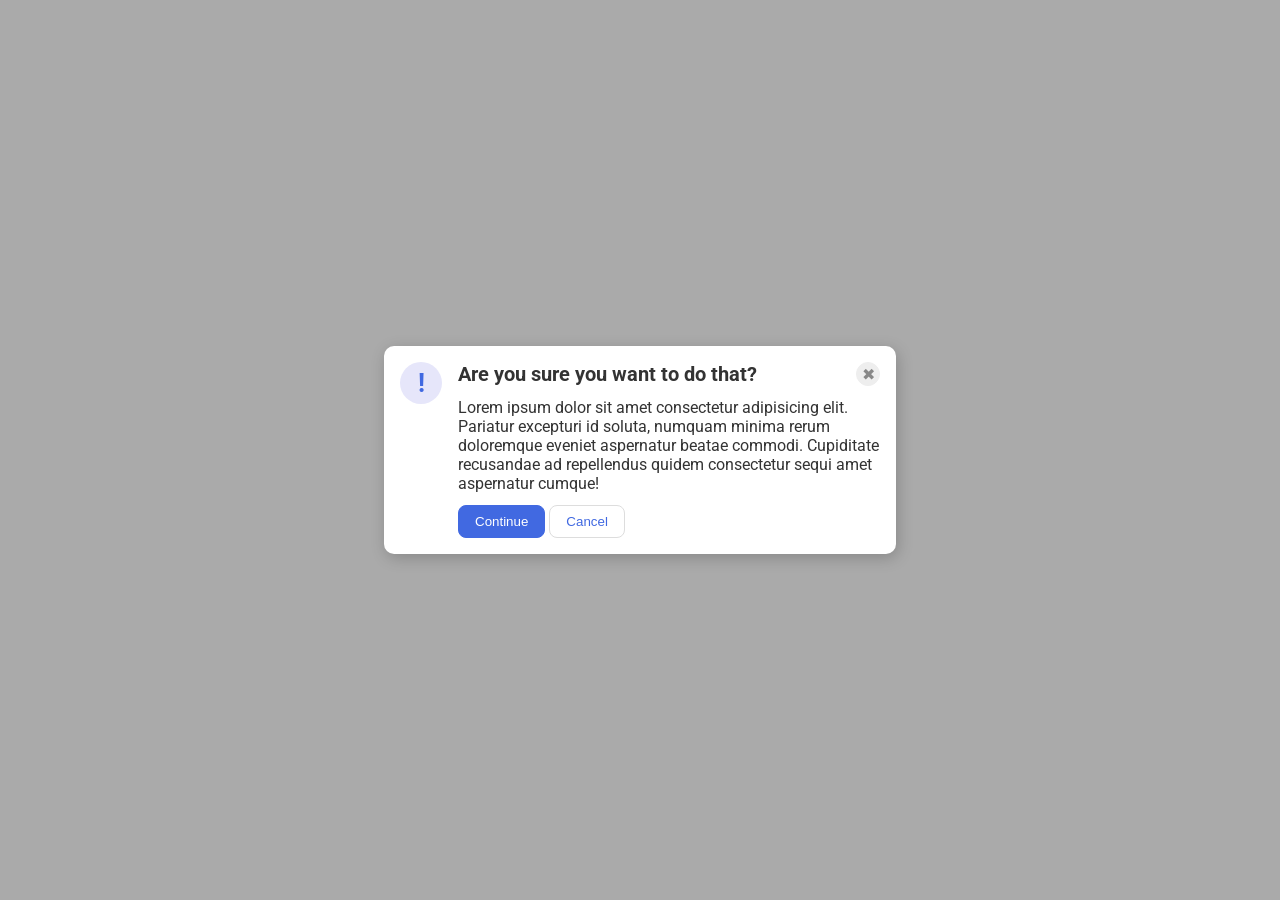
<file: foundations/flex/05-flex-modal/index.html>
<!DOCTYPE html>
<html lang="en">
  <head>
    <meta charset="UTF-8">
    <meta http-equiv="X-UA-Compatible" content="IE=edge">
    <meta name="viewport" content="width=device-width, initial-scale=1.0">
    <link rel="stylesheet" href="style.css">
    <title>Modal</title>
  </head>
  <body>
    <div class="modal">
      <div class="left-side">
        <div class="icon">!</div>
      </div>
      <div class="right-side">
        <div class="top-side">
          <div class="header">Are you sure you want to do that?</div>
          <button class="close-button">✖</button>
        </div>
        <div class="mid-side">
          <div class="text">Lorem ipsum dolor sit amet consectetur adipisicing elit. Pariatur excepturi id soluta, numquam minima rerum doloremque eveniet aspernatur beatae commodi. Cupiditate recusandae ad repellendus quidem consectetur sequi amet aspernatur cumque!</div>
        </div>
        <div class="bot-side">
          <button class="continue">Continue</button>
          <button class="cancel">Cancel</button>
        </div>
      </div>
    </div>
  </body>
</html>
</file>
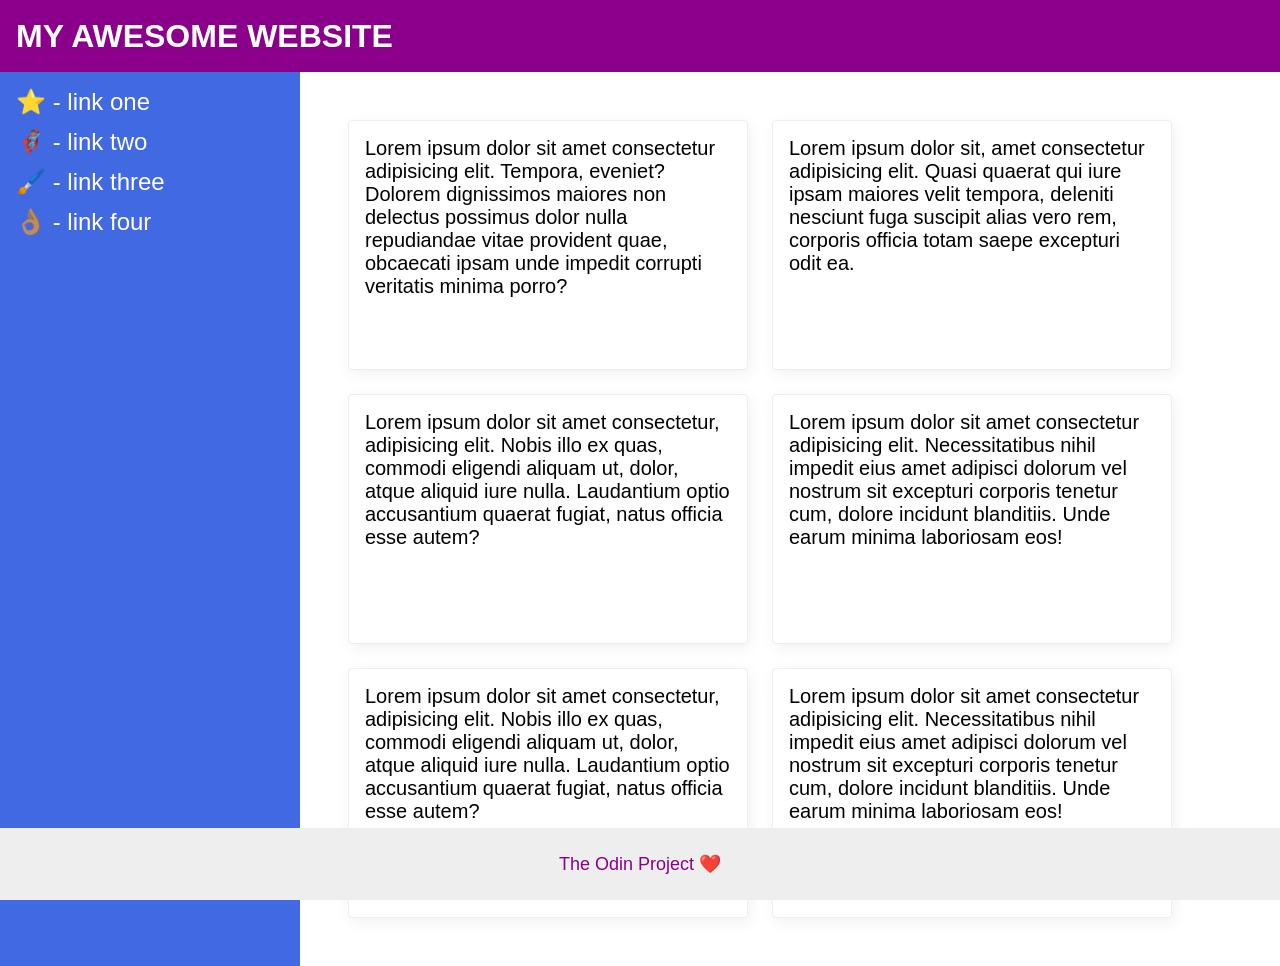
<file: foundations/flex/07-flex-layout-2/index.html>
<!DOCTYPE html>
<html lang="en">
  <head>
    <meta charset="UTF-8">
    <meta http-equiv="X-UA-Compatible" content="IE=edge">
    <meta name="viewport" content="width=device-width, initial-scale=1.0">
    <title>The Holy Grail</title>
    <link rel="stylesheet" href="style.css">
  </head>
  <body>
    <div class="header">
      MY AWESOME WEBSITE
    </div>
    
    <div class="content">
      <div class="sidebar"> 
        <ul>
          <li><a href="#">⭐ - link one</a></li>
          <li><a href="#">🦸🏽‍♂️ - link two</a></li>
          <li><a href="#">🖌️ - link three</a></li>
          <li><a href="#">👌🏽 - link four</a></li>
        </ul>
      </div>
  
      <div class="cards">
        <div class="card">Lorem ipsum dolor sit amet consectetur adipisicing elit. Tempora, eveniet? Dolorem dignissimos maiores non delectus possimus dolor nulla repudiandae vitae provident quae, obcaecati ipsam unde impedit corrupti veritatis minima porro?</div>
        <div class="card">Lorem ipsum dolor sit, amet consectetur adipisicing elit. Quasi quaerat qui iure ipsam maiores velit tempora, deleniti nesciunt fuga suscipit alias vero rem, corporis officia totam saepe excepturi odit ea.</div>
        <div class="card">Lorem ipsum dolor sit amet consectetur, adipisicing elit. Nobis illo ex quas, commodi eligendi aliquam ut, dolor, atque aliquid iure nulla. Laudantium optio accusantium quaerat fugiat, natus officia esse autem?</div>
        <div class="card">Lorem ipsum dolor sit amet consectetur adipisicing elit. Necessitatibus nihil impedit eius amet adipisci dolorum vel nostrum sit excepturi corporis tenetur cum, dolore incidunt blanditiis. Unde earum minima laboriosam eos!</div>
        <div class="card">Lorem ipsum dolor sit amet consectetur, adipisicing elit. Nobis illo ex quas, commodi eligendi aliquam ut, dolor, atque aliquid iure nulla. Laudantium optio accusantium quaerat fugiat, natus officia esse autem?</div>
        <div class="card">Lorem ipsum dolor sit amet consectetur adipisicing elit. Necessitatibus nihil impedit eius amet adipisci dolorum vel nostrum sit excepturi corporis tenetur cum, dolore incidunt blanditiis. Unde earum minima laboriosam eos!</div>
      </div>
    </div>
    
    <div class="footer">
      The Odin Project ❤️
    </div>
  </body>
</html>
</file>
<file: foundations/flex/05-flex-modal/style.css>
@import url('https://fonts.googleapis.com/css2?family=Roboto:wght@400;700&display=swap');

html, body {
  height: 100%;
}

body {
  font-family: Roboto, sans-serif;
  margin: 0;
  background: #aaa;
  color: #333;
  /* I'll give you this one for free lol */
  display: flex;
  align-items: center;
  justify-content: center;
}

.modal {
  background: white;
  width: 480px;
  border-radius: 10px;
  box-shadow: 2px 4px 16px rgba(0,0,0,.2);
  padding: 16px;
  display: flex;
  flex-direction: row;
  gap: 16px;
}

.modal .top-side{
  display: flex;
  justify-content: space-between;
}

.modal .header{
  font-size: 20px;
  font-weight: bold;
}

.modal .mid-side{
  margin: 12px 0;
}

.icon {
  color: royalblue;
  font-size: 26px;
  font-weight: 700;
  background: lavender;
  width: 42px;
  height: 42px;
  border-radius: 50%;
  display: flex;
  align-items: center;
  justify-content: center;
}

.close-button {
  background: #eee;
  border-radius: 50%;
  color: #888;
  font-weight: 400;
  font-size: 16px;
  height: 24px;
  width: 24px;
  display: flex;
  align-items: center;
  justify-content: center;
  border: 1px solid #eee;
  padding: 0;
}

button {
  cursor: pointer;
  padding: 8px 16px;
  border-radius: 8px;
}

button.continue {
  background: royalblue;
  border: 1px solid royalblue;
  color: white;
}

button.cancel {
  background: white;
  border: 1px solid #ddd;
  color: royalblue;
}
</file>
<file: foundations/flex/07-flex-layout-2/style.css>
*{
  box-sizing: border-box;
  margin: 0;
  padding: 0;
}

body {
  font-family: -apple-system, BlinkMacSystemFont, 'Segoe UI', Roboto, Oxygen, Ubuntu, Cantarell, 'Open Sans', 'Helvetica Neue', sans-serif;
  min-height: 100vh;
  display: flex;
  flex-direction: column;
}

a,li{
  list-style-type: none;
  text-decoration: none;
}

.header {
  height: 72px;
  background: darkmagenta;
  color: white;
  top: 0;
  left: 0;
  right: 0;
  padding: 16px;
  font-size: 32px;
  font-weight: 900;
  display: flex;
  align-items: center;
}


.content{
  display: flex;
  flex: 1;
}
.sidebar {
  min-width: 300px;
  max-width: 500px;
  background: royalblue;
  box-sizing: border-box;
  padding: 16px;
}
.sidebar li{
  margin-bottom: 12px;
}
.sidebar a{
  color: white;
  font-size: 24px;
}

.cards{
  padding: 48px;
  gap: 24px;
  display: flex;
  flex-wrap: wrap;
  flex-direction: row;
}
.card {
  border: 1px solid #eee;
  box-shadow: 2px 4px 16px rgba(0,0,0,.06);
  border-radius: 4px;
  font-size: 20px;
  padding: 16px;
  width: 400px;
  min-height: 250px;
  max-height: 500px;
}
.footer {
  height: 72px;
  background: #eee;
  color: darkmagenta;
  bottom: 0;
  left: 0;
  right: 0;
  position: fixed;
  display: flex;
  color: darkmagenta;
  justify-content: center;
  align-items: center;
  font-size: 18px;
}
</file>
